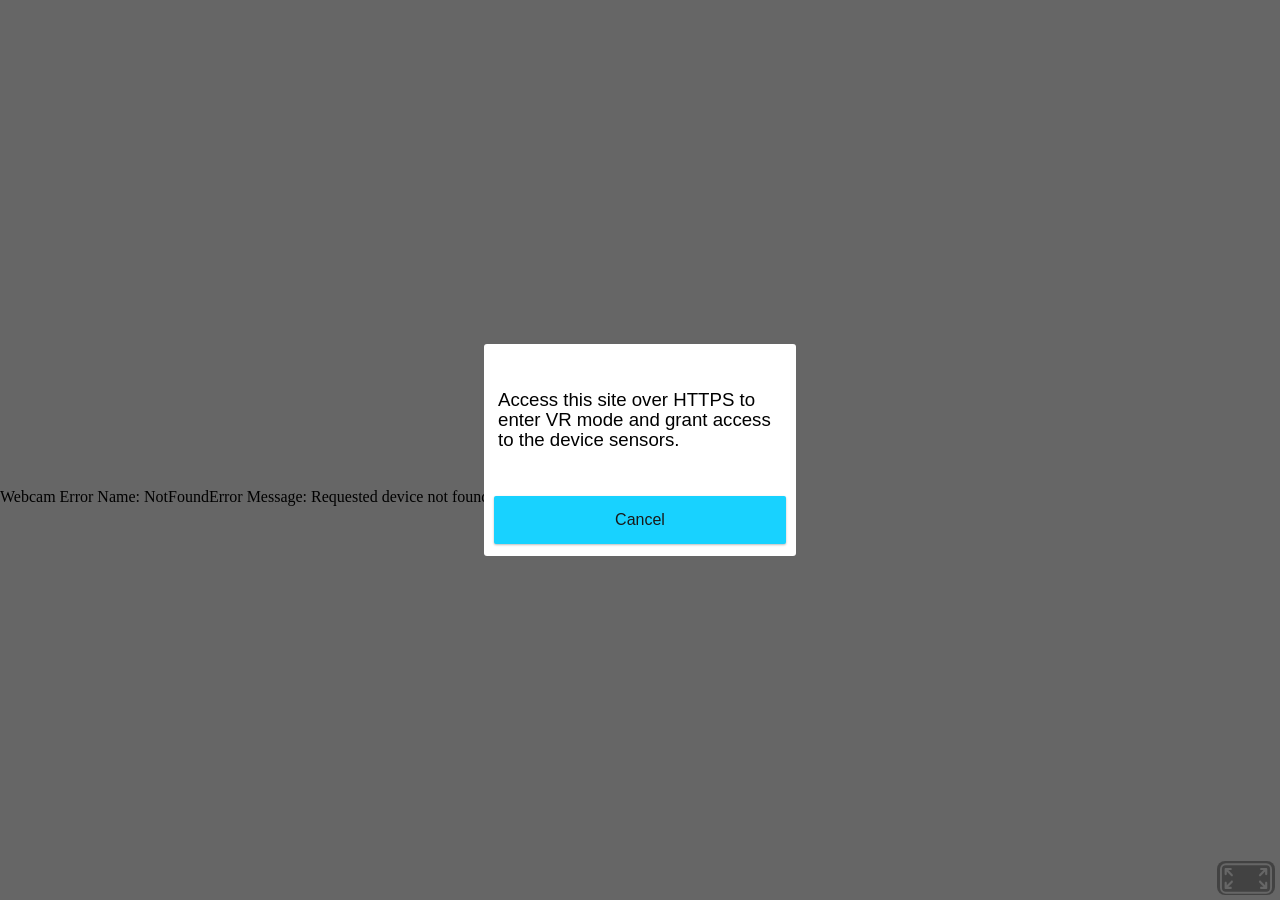
<file: subbotchin/laba5/index.html>
<!DOCTYPE html>
<html>
  <head>
    <meta charset="utf-8">
    <title>banana</title>
    <script src="aframe.min.js"></script>
    <script src="aframe-ar.js"></script>
  </head>
  <body style="margin: 0; overflow: hidden;">
    <a-scene embedded arjs>
      
      <a-marker type="pattern" url="marker.patt">
        
        <a-entity 
          gltf-model="url(Untitled.glb)" 
          scale="0.1 0.1 0.1" 
          rotation="0 -90 90" 
          position="0 3 0">
        </a-entity>
        
      </a-marker>

      <a-entity camera></a-entity>
    </a-scene>
  </body>
</html>
</file>
